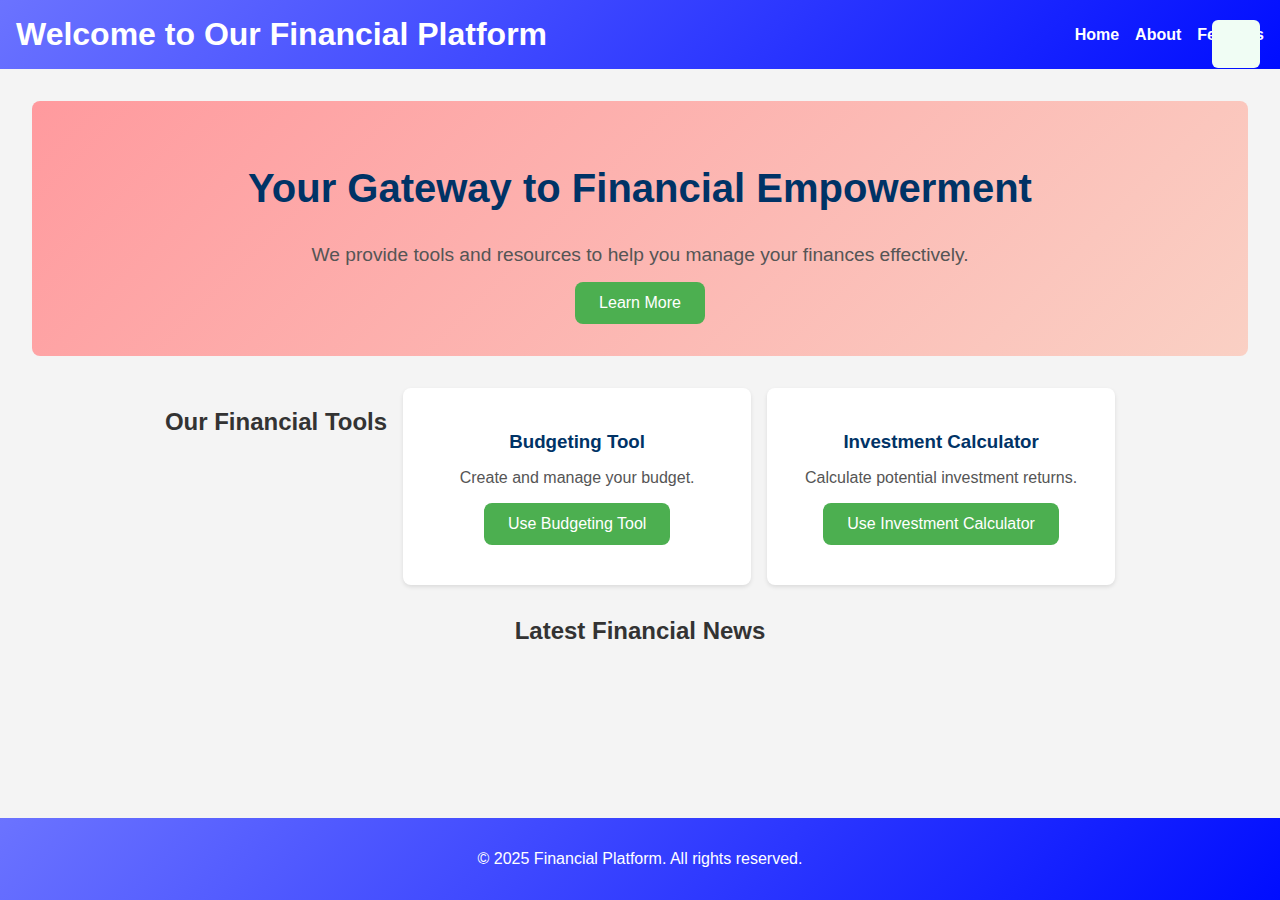
<file: index.html>
<!DOCTYPE html>
<html lang="en">
<head>
    <meta charset="UTF-8">
    <meta name="viewport" content="width=device-width, initial-scale=1.0">
    <title>Financial Information</title>
    <link rel="stylesheet" href="style.css">
    <script src="script.js"></script>
</head>
<body>
    <header>
        <h1>Welcome to Our Financial Platform</h1>
        <nav>
            <ul>
                <li><a href="index.html">Home</a></li>
                <li><a href="about.html">About</a></li>
                <li><a href="features.html">Features</a></li>
            </ul>
        </nav>
    </header>

    <main>
        <section id="hero">
            <h2>Your Gateway to Financial Empowerment</h2>
            <p>We provide tools and resources to help you manage your finances effectively.</p>
            <button id="learn-more-btn">Learn More</button>
        </section>

        <section id="financial-tools">
            <h2>Our Financial Tools</h2>
            <div class="tool-card">
                <h3>Budgeting Tool</h3>
                <p>Create and manage your budget.</p>
                <button onclick="openBudgetTool()">Use Budgeting Tool</button>
                <div id="budget-tool-content" class="hidden tool-content">
                    <label for="income">Income:</label>
                    <input type="number" id="income" placeholder="Enter your income">
                    <label for="expenses">Expenses:</label>
                    <textarea id="expenses" placeholder="Enter your expenses (comma-separated, e.g., Rent:500,Food:300,Utilities:100)"></textarea>
                    <button onclick="calculateBudget()">Calculate Budget</button>
                    <div id="budget-result"></div>
                </div>
            </div>
            <div class="tool-card">
                <h3>Investment Calculator</h3>
                <p>Calculate potential investment returns.</p>
                <button onclick="openInvestmentCalculator()">Use Investment Calculator</button>
                <div id="investment-calculator-content" class="hidden tool-content">
                    <label for="initial-investment">Initial Investment:</label>
                    <input type="number" id="initial-investment" placeholder="Enter initial investment">
                    <label for="annual-contribution">Annual Contribution:</label>
                    <input type="number" id="annual-contribution" placeholder="Enter annual contribution">
                    <label for="interest-rate">Interest Rate (%):</label>
                    <input type="number" id="interest-rate" placeholder="Enter interest rate">
                    <label for="years">Years:</label>
                    <input type="number" id="years" placeholder="Enter number of years">
                    <button onclick="calculateInvestment()">Calculate Investment</button>
                    <div id="investment-result"></div>
                </div>
            </div>
        </section>

        <section id="latest-news">
            <h2>Latest Financial News</h2>
            <ul id="news-list"></ul>
        </section>
    </main>

    <footer>
        <p>&copy; 2025 Financial Platform. All rights reserved.</p>
    </footer>

    <div id="lightbox" class="hidden">
        <div id="lightbox-content">
            <span id="close-lightbox">&times;</span>
            <div id="lightbox-inner-content"></div>
        </div>
    </div>

    <div id="message-box" class="hidden">
        <p id="message-text"></p>
    </div>
</body>
</html>
</file>
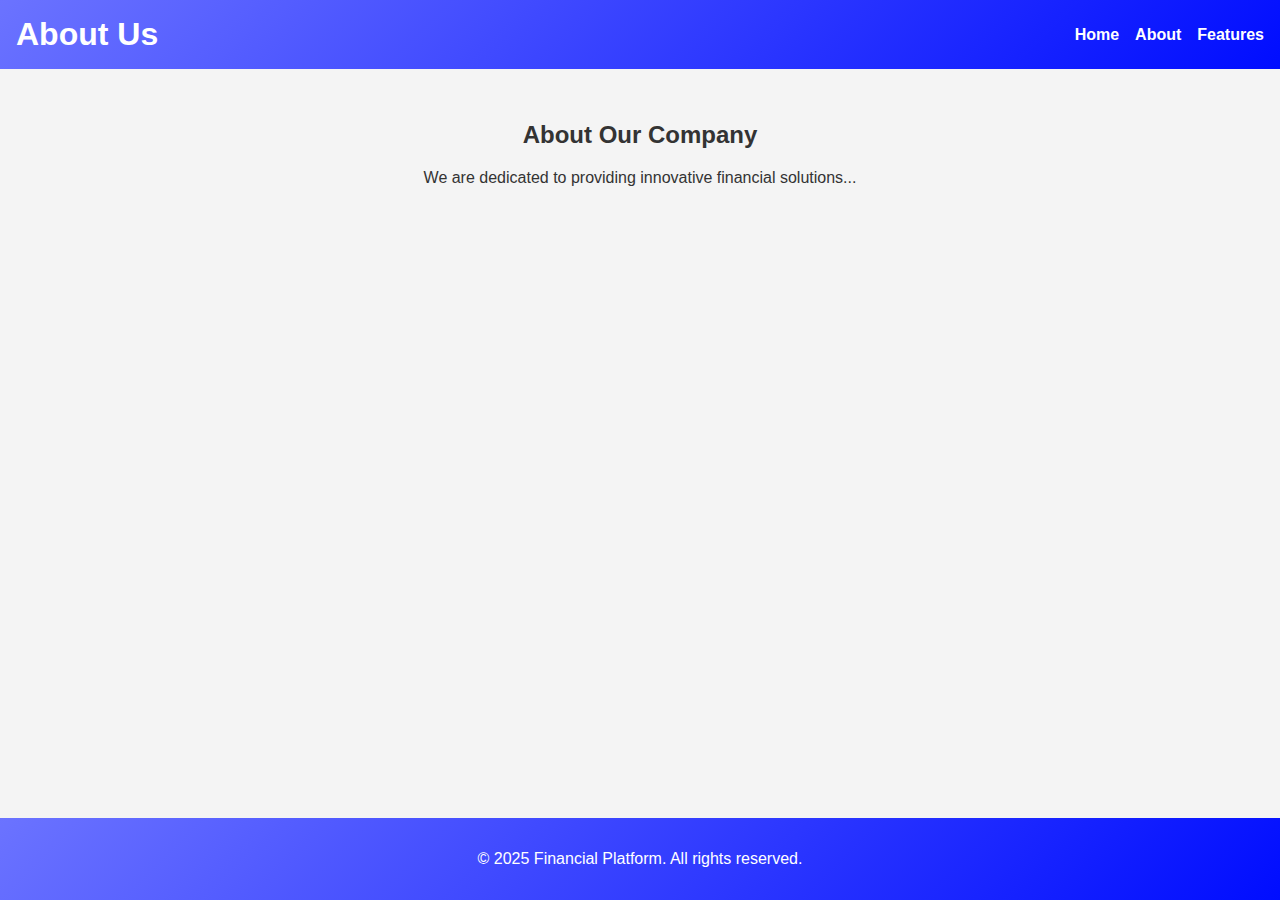
<file: about.html>
<!DOCTYPE html>
<html lang="en">
<head>
    <meta charset="UTF-8">
    <meta name="viewport" content="width=device-width, initial-scale=1.0">
    <title>About Us</title>
    <link rel="stylesheet" href="style.css">
</head>
<body>
    <header>
        <h1>About Us</h1>
        <nav>
            <ul>
                <li><a href="index.html">Home</a></li>
                <li><a href="about.html">About</a></li>
                <li><a href="features.html">Features</a></li>
            </ul>
        </nav>
    </header>
    <main>
        <section>
            <h2>About Our Company</h2>
            <p>We are dedicated to providing innovative financial solutions...</p>
        </section>
    </main>
    <footer>
        <p>&copy; 2025 Financial Platform. All rights reserved.</p>
    </footer>
</body>
</html>
</file>
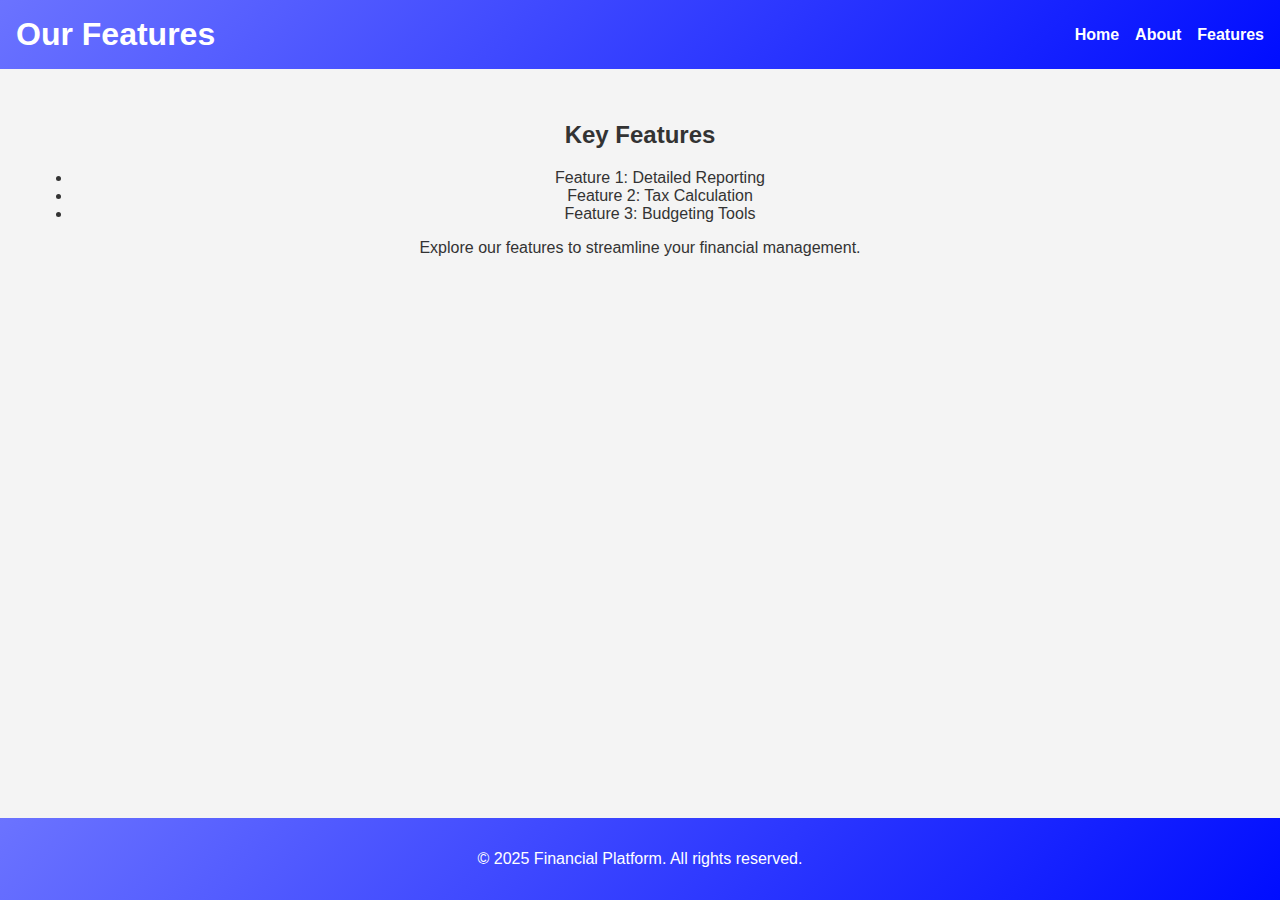
<file: features.html>
<!DOCTYPE html>
<html lang="en">
<head>
    <meta charset="UTF-8">
    <meta name="viewport" content="width=device-width, initial-scale=1.0">
    <title>Our Features</title>
    <link rel="stylesheet" href="style.css">
</head>
<body>
    <header>
        <h1>Our Features</h1>
        <nav>
            <ul>
                <li><a href="index.html">Home</a></li>
                <li><a href="about.html">About</a></li>
                <li><a href="features.html">Features</a></li>
            </ul>
        </nav>
    </header>
    <main>
        <section>
            <h2>Key Features</h2>
            <ul>
                <li>Feature 1: Detailed Reporting</li>
                <li>Feature 2: Tax Calculation</li>
                <li>Feature 3: Budgeting Tools</li>
            </ul>
            <p>Explore our features to streamline your financial management.</p>
        </section>
    </main>
    <footer>
        <p>&copy; 2025 Financial Platform. All rights reserved.</p>
    </footer>
</body>
</html>
</file>
<file: style.css>
body {
    font-family: 'Roboto', sans-serif;
    margin: 0;
    padding: 0;
    background-color: #f4f4f4;
    color: #333;
    display: flex;
    flex-direction: column;
    min-height: 100vh;
}

header {
    background: linear-gradient(135deg, #6b73ff, #000dff);
    color: white;
    padding: 1rem;
    display: flex;
    justify-content: space-between;
    align-items: center;
}

header h1 {
    margin: 0;
    font-size: 2rem;
}

header nav ul {
    list-style: none;
    display: flex;
    margin: 0;
    padding: 0;
}

header nav ul li {
    margin-left: 1rem;
}

header nav ul li a {
    color: white;
    text-decoration: none;
    font-weight: bold;
}

header nav ul li a:hover {
    color: #f0f0f0;
}

main {
    flex: 1;
    padding: 2rem;
    text-align: center;
}

#hero {
    background: linear-gradient(135deg, #ff9a9e, #fad0c4);
    padding: 2rem;
    border-radius: 0.5rem;
    margin-bottom: 2rem;
}

#hero h2 {
    font-size: 2.5rem;
    color: #003366;
}

#hero p {
    font-size: 1.2rem;
    color: #555;
    margin-bottom: 1rem;
}

#learn-more-btn {
    background-color: #4CAF50;
    color: white;
    padding: 0.75rem 1.5rem;
    border: none;
    border-radius: 0.5rem;
    cursor: pointer;
    font-size: 1rem;
}

#learn-more-btn:hover {
    background-color: #367c39;
}

#financial-tools {
    display: flex;
    justify-content: center;
    gap: 1rem;
    margin-bottom: 2rem;
    flex-wrap: wrap;
}

.tool-card {
    background-color: #fff;
    padding: 1.5rem;
    border-radius: 0.5rem;
    box-shadow: 0 2px 4px rgba(0, 0, 0, 0.1);
    width: 300px;
    text-align: center;
    position: relative;
}

.tool-card h3 {
    margin-bottom: 0.5rem;
    color: #003366;
}

.tool-card p {
    font-size: 1rem;
    color: #555;
    margin-bottom: 1rem;
}

.tool-card button {
    background-color: #4CAF50;
    color: white;
    padding: 0.75rem 1.5rem;
    border: none;
    border-radius: 0.5rem;
    cursor: pointer;
    font-size: 1rem;
    margin-bottom: 1rem;
}

.tool-card button:hover {
    background-color: #367c39;
}

.tool-content {
    display: none;
    padding: 1rem;
    margin-top: 1rem;
    background-color: #f9f9f9;
    border-radius: 0.375rem;
    border: 1px solid #ddd;
    position: absolute;
    top: 100%;
    left: 0;
    right: 0;
    z-index: 5;
    box-shadow: 0 4px 6px rgba(0, 0, 0, 0.1);
}

.tool-content.show {
    display: block;
}

.tool-content label {
    display: block;
    margin-bottom: 0.5rem;
    font-weight: bold;
    color: #333;
}

.tool-content input[type="number"],
.tool-content textarea {
    width: 100%;
    padding: 0.75rem;
    margin-bottom: 1rem;
    border: 1px solid #ccc;
    border-radius: 0.375rem;
    font-size: 1rem;
}

.tool-content button {
    background-color: #007bff;
    color: white;
    padding: 0.75rem 1.5rem;
    border: none;
    border-radius: 0.375rem;
    cursor: pointer;
    font-size: 1rem;
}

.tool-content button:hover {
    background-color: #0056b3;
}

#latest-news {
    text-align: left;
    margin-bottom: 2rem;
}

#latest-news h2 {
    margin-bottom: 1rem;
    text-align: center;
}

#news-list {
    list-style: none;
    padding: 0;
    margin: 0;
}

#news-list li {
    margin-bottom: 1rem;
    padding-bottom: 1rem;
    border-bottom: 1px solid #ddd;
}

#news-list li:last-child {
    border-bottom: none;
}

#lightbox {
    position: fixed;
    top: 0;
    left: 0;
    width: 100%;
    height: 100%;
    background-color: rgba(0, 0, 0, 0.8);
    display: none;
    justify-content: center;
    align-items: center;
    z-index: 10;
}

#lightbox.show {
    display: flex;
}

#lightbox-content {
    background-color: #fff;
    padding: 2rem;
    border-radius: 0.5rem;
    width: 80%;
    max-width: 800px;
    position: relative;
    overflow-y: auto;
    max-height: 90%;
}

#close-lightbox {
    position: absolute;
    top: 1rem;
    right: 1rem;
    font-size: 2rem;
    cursor: pointer;
    color: #888;
}

#close-lightbox:hover {
    color: #333;
}

footer {
    background: linear-gradient(135deg, #6b73ff, #000dff);
    color: white;
    text-align: center;
    padding: 1rem;
}

a {
    color: #0078d7;
    text-decoration: none;
}

a:hover {
    text-decoration: underline;
}

#message-box {
    position: fixed;
    top: 20px;
    right: 20px;
    background-color: #f0fdf4;
    color: #15803d;
    padding: 1rem 1.5rem;
    border-radius: 0.375rem;
    border-left
</file>
